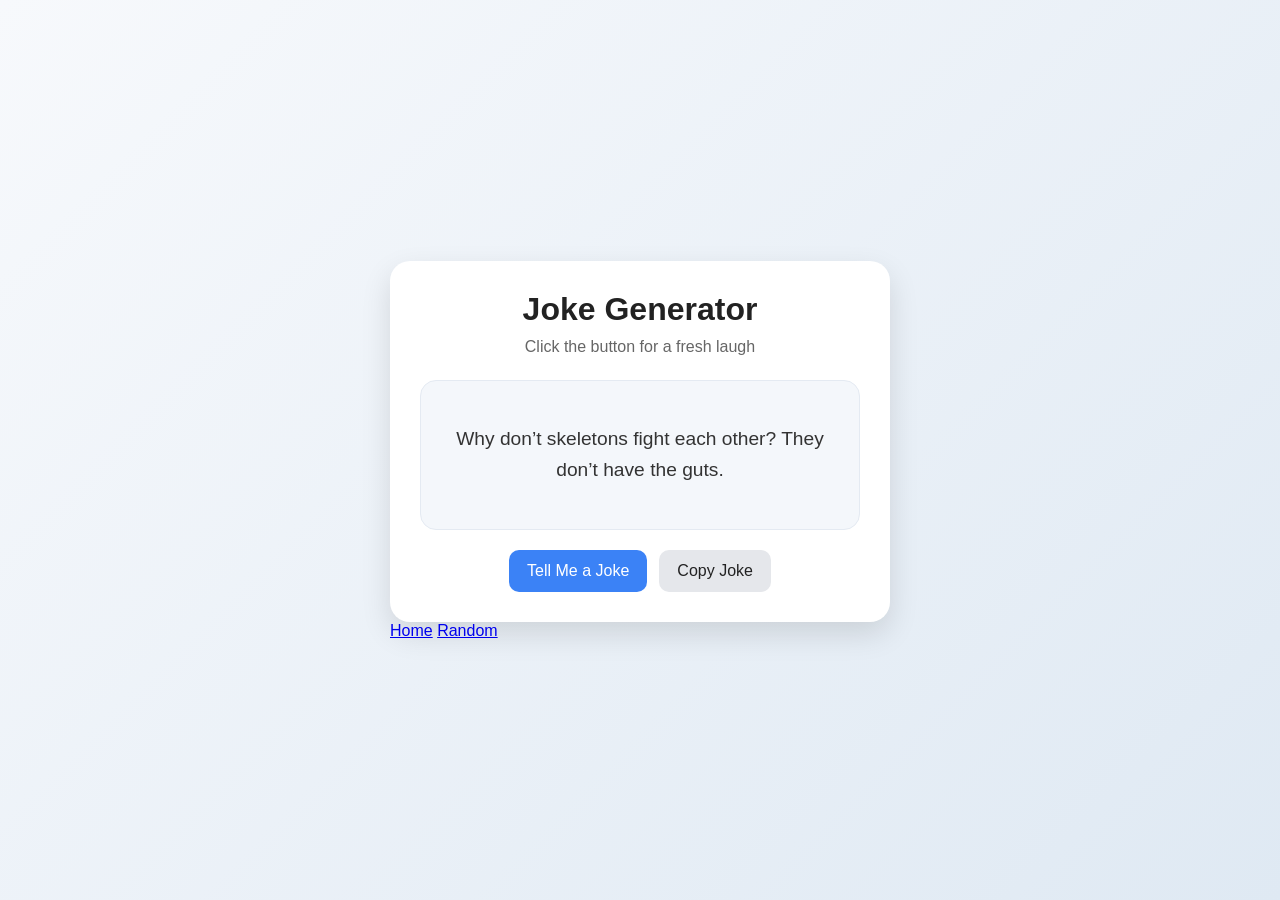
<file: startbootstrap-clean-blog-gh-pages/game.html>
<!DOCTYPE html>
<html lang="en">
<head>
  <meta charset="UTF-8" />
  <meta name="viewport" content="width=device-width, initial-scale=1.0" />
    <nav class="nav-links">
              
  <title>Joke Generator</title>
  <style>
    * {
      box-sizing: border-box;
    }

    body {
      margin: 0;
      font-family: Arial, sans-serif;
      background: linear-gradient(135deg, #f7f9fc, #dfe9f3);
      min-height: 100vh;
      display: flex;
      align-items: center;
      justify-content: center;
      padding: 20px;
    }

    .app {
      width: 100%;
      max-width: 500px;
      background: white;
      border-radius: 20px;
      box-shadow: 0 12px 30px rgba(0, 0, 0, 0.12);
      padding: 30px;
      text-align: center;
    }

    h1 {
      margin-top: 0;
      margin-bottom: 10px;
      font-size: 2rem;
      color: #222;
    }

    p.subtitle {
      margin-top: 0;
      margin-bottom: 24px;
      color: #666;
      font-size: 1rem;
    }

    .joke-box {
      background: #f4f7fb;
      border-radius: 16px;
      padding: 24px;
      min-height: 150px;
      display: flex;
      align-items: center;
      justify-content: center;
      margin-bottom: 20px;
      border: 1px solid #e4eaf2;
    }

    #jokeText {
      font-size: 1.2rem;
      line-height: 1.6;
      color: #333;
      margin: 0;
    }

    .buttons {
      display: flex;
      gap: 12px;
      justify-content: center;
      flex-wrap: wrap;
    }

    button {
      border: none;
      border-radius: 10px;
      padding: 12px 18px;
      font-size: 1rem;
      cursor: pointer;
      transition: transform 0.15s ease, opacity 0.15s ease;
    }

    button:hover {
      transform: translateY(-1px);
      opacity: 0.95;
    }

    .primary {
      background: #3b82f6;
      color: white;
    }

    .secondary {
      background: #e5e7eb;
      color: #222;
    }

    @media (max-width: 480px) {
      .app {
        padding: 22px;
      }

      #jokeText {
        font-size: 1.05rem;
      }

      button {
        width: 100%;
      }

      .buttons {
        flex-direction: column;
      }
    }
  </style>
</head>
<body>
  <div class="app">
    <h1>Joke Generator</h1>
    <p class="subtitle">Click the button for a fresh laugh</p>

    <div class="joke-box">
      <p id="jokeText">Why don’t skeletons fight each other? They don’t have the guts.</p>
    </div>

    <div class="buttons">
      <button class="primary" onclick="generateJoke()">Tell Me a Joke</button>
      <button class="secondary" onclick="copyJoke()">Copy Joke</button>
    </div>
  </div>

  <script>
    const jokes = [
      "Why don’t scientists trust atoms? Because they make up everything.",
      "Why did the scarecrow win an award? Because he was outstanding in his field.",
      "Why don’t skeletons fight each other? They don’t have the guts.",
      "What do you call fake spaghetti? An impasta.",
      "Why did the math book look sad? Because it had too many problems.",
      "Why did the golfer bring two pairs of pants? In case he got a hole in one.",
      "What do you call cheese that isn't yours? Nacho cheese.",
      "Why can’t your nose be 12 inches long? Because then it would be a foot.",
      "Why did the cookie go to the doctor? Because it felt crummy.",
      "What do you call a bear with no teeth? A gummy bear.",
      "Why did the bicycle fall over? Because it was two tired.",
      "What do you call a fish wearing a bowtie? Sofishticated.",
      "Why was the computer cold? It left its Windows open.",
      "What do you call a pile of cats? A meowtain.",
      "Why did the coffee file a police report? It got mugged."
    ];

    function generateJoke() {
      const jokeText = document.getElementById("jokeText");
      const randomIndex = Math.floor(Math.random() * jokes.length);
      jokeText.textContent = jokes[randomIndex];
    }

    function copyJoke() {
      const joke = document.getElementById("jokeText").textContent;

      navigator.clipboard.writeText(joke)
        .then(() => {
          alert("Joke copied to clipboard");
        })
        .catch(() => {
          alert("Could not copy the joke");
        });
    }
  </script>
</body>
<footer>
      <a href="index.html">Home</a></li>
                <a href="scratch.html">Random</a>
            </nav>
</footer>
</html>
</file>
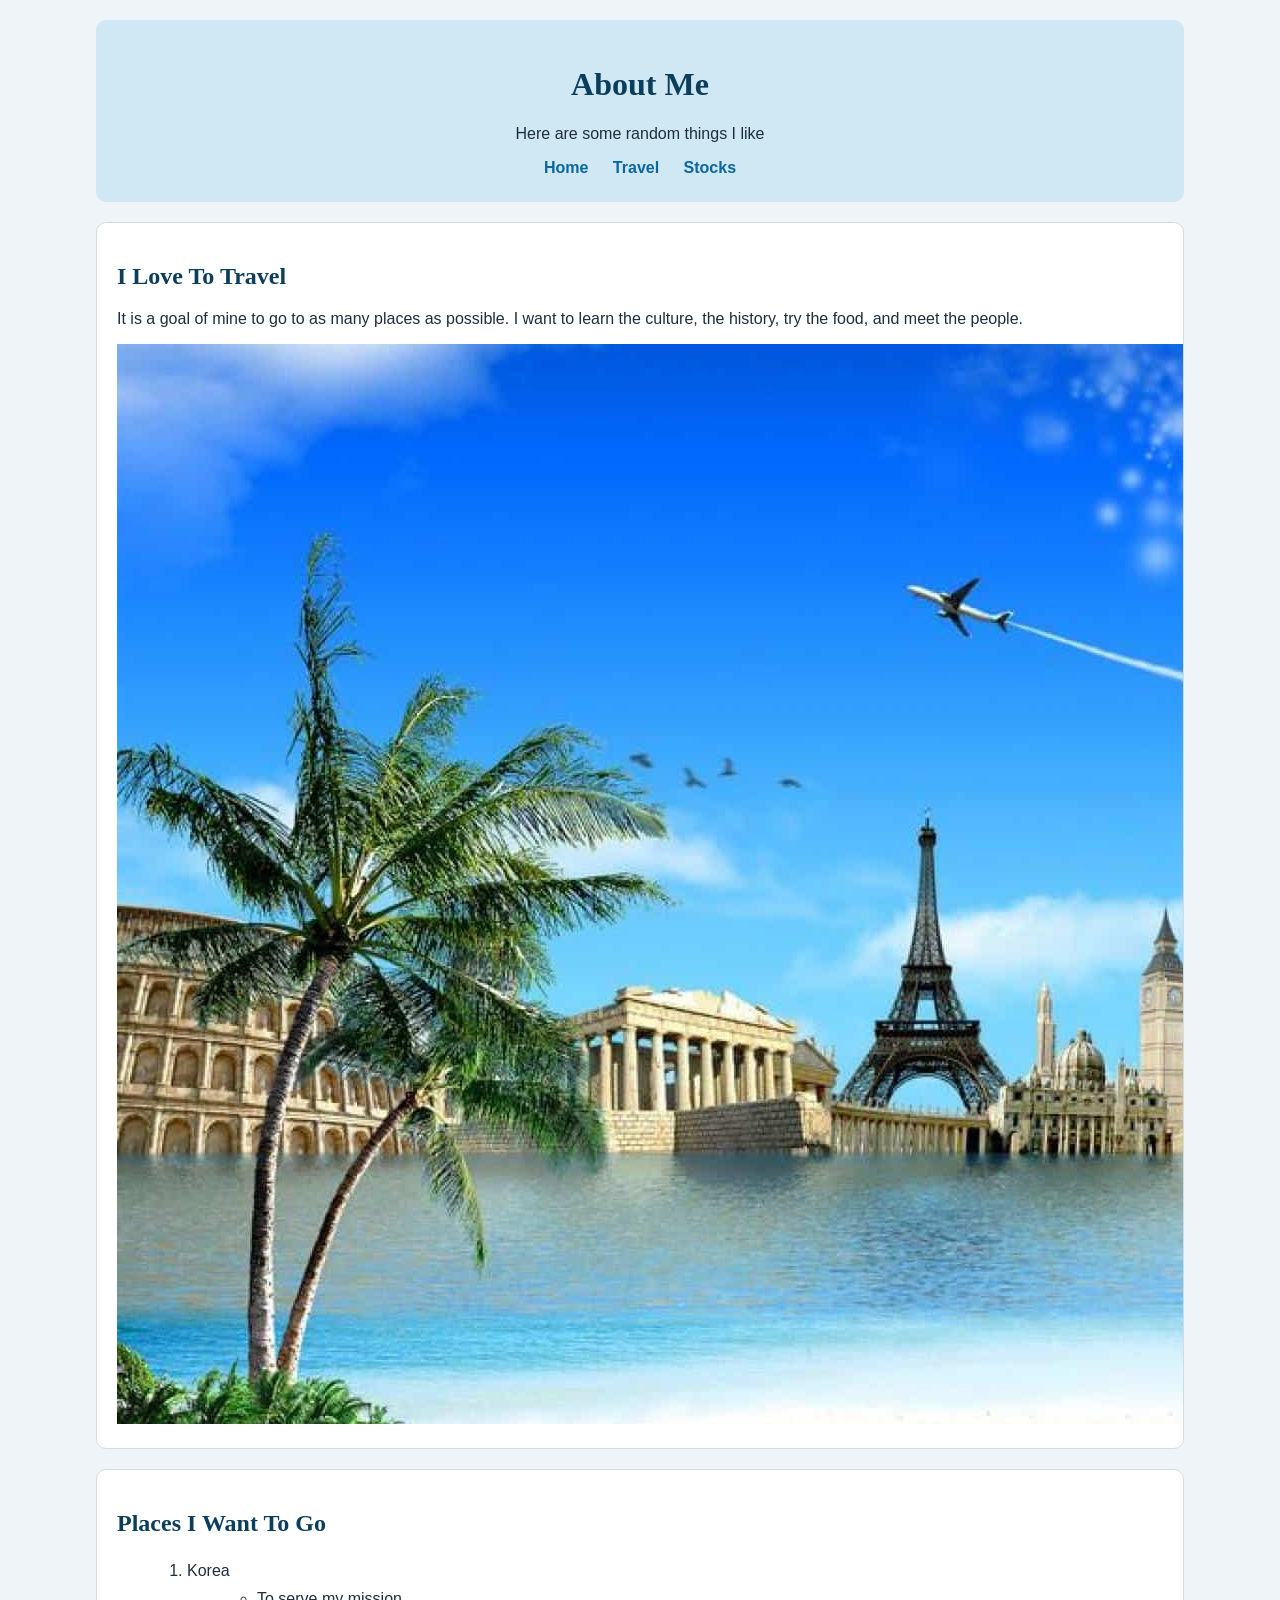
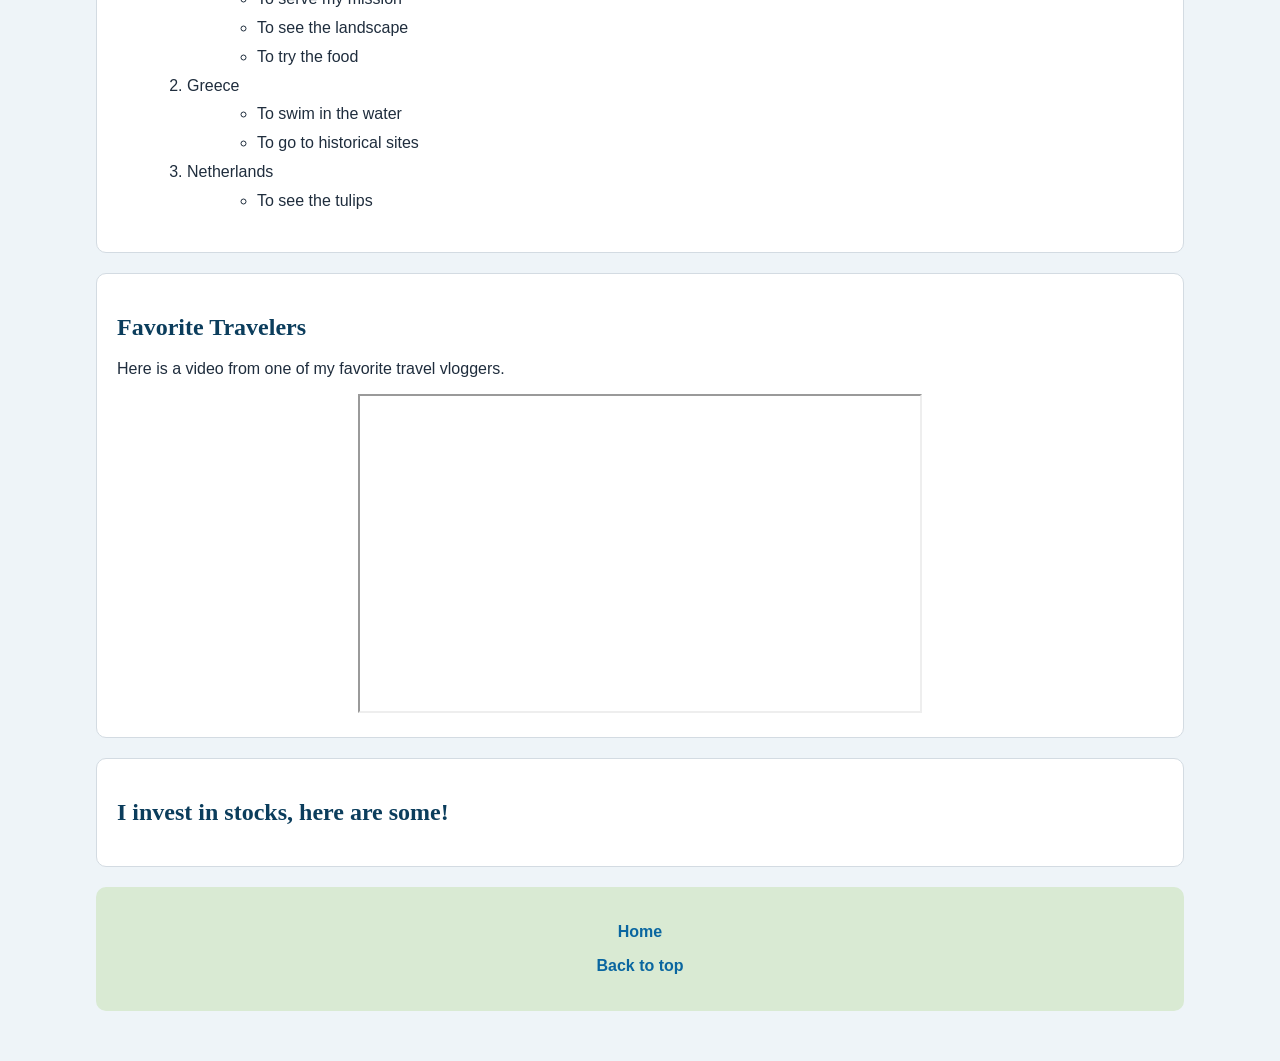
<file: startbootstrap-clean-blog-gh-pages/scratch.html>
<!DOCTYPE html>
<html lang="en">
<head>
    <meta charset="UTF-8">
    <meta name="viewport" content="width=device-width, initial-scale=1.0">
    <title>About Me</title>
     <link href="css/scratch.css" rel="stylesheet" />

    <!-- Tableau Embedding API -->
    <script type="module" src="https://public.tableau.com/javascripts/api/tableau.embedding.3.latest.min.js"></script>
</head>
<body>

    <div class="page-wrapper">
        
        <div class="header-box" id="top">
            <h1>About Me</h1>
            <p>
                Here are some random things I like
            </p>

            <nav class="nav-links">
                <a href="index.html">Home</a></li>
                <a href="#video-section">Travel</a>
                <a href="#tableau-section">Stocks</a>
            </nav>
        </div>

        <div class="content-box">
            <h2>I Love To Travel</h2>
            <p>
                It is a goal of mine to go to as many places as possible. I want to learn the culture, the history, try the food, and meet the people.
        
            </p>

            <img 
                class="main image"     
                <img src="assets/img/Travel.jpg" 
                
            >
        </div>

        <div class="content-box">
            <h2>Places I Want To Go</h2>
            <ol>
                <li>Korea
                    <ul>
                        <li>To serve my mission</li>
                        <li>To see the landscape</li>
                        <li>To try the food</li>
                    </ul>
                </li>
                <li>Greece</li>
                    <ul>
                        <li>To swim in the water</li>
                        <li>To go to historical sites</li>
                    </ul>
                <li>Netherlands</li>
                    <ul>
                        <li>To see the tulips</li>
                    </ul>
            </ol>
        </div>

        <div class="content-box" id="video-section">
            <h2>Favorite Travelers</h2>
            <p>
                Here is a video from one of my favorite travel vloggers.
            </p>

            <div class="video-container">
                <iframe 
                    width="560" 
                    height="315" 
                    src="https://www.youtube.com/watch?v=Nc6PyUiY7sw"
                    title="YouTube video player" 
                    allow="accelerometer; autoplay; clipboard-write; encrypted-media; gyroscope; picture-in-picture; web-share"
                    allowfullscreen>
                </iframe>
            </div>
        </div>

        <div class="content-box" id="tableau-section">
            <h2>I invest in stocks, here are some!</h2>

            <tableau-viz 
                id="tableauViz"
                src="https://public.tableau.com/views/RegionalSampleWorkbook/Stocks"
                toolbar="bottom"
                hide-tabs
                width="100%"
                height="700">
            </tableau-viz>
        </div>

        <div class="footer-box" id="contact-section">
            <p>
                <a href="index.html">Home</a>
                <p><a href="#top">Back to top</a></p>
            </p>
        </div>

    </div>

</body>
</html>
</file>
<file: startbootstrap-clean-blog-gh-pages/css/scratch.css>
body {
    background-color: #eef4f8;
    font-family: Arial, Helvetica, sans-serif;
    color: #1f2d3d;
    margin: 0;
    padding: 0;
}

.page-wrapper {
    width: 85%;
    margin: 0 auto;
    padding: 20px;
}

.header-box {
    background-color: #cfe8f3;
    padding: 25px;
    margin-bottom: 20px;
    border-radius: 10px;
    text-align: center;
}

.content-box {
    background-color: #ffffff;
    padding: 20px;
    margin-bottom: 20px;
    border-radius: 10px;
    border: 1px solid #d3dbe2;
    overflow: hidden;
}


.footer-box {
    background-color: #d9ead3;
    padding: 20px;
    margin-bottom: 30px;
    border-radius: 10px;
    text-align: center;
}

h1, h2 {
    color: #0b3d5c;
    font-family: Georgia, "Times New Roman", serif;
}

a {
    color: #0a66a0;
    text-decoration: none;
    font-weight: bold;
}

a:hover {
    text-decoration: underline;
}

.nav-links a {
    margin: 0 10px;
}

.main-image {
    display: block;
    width: 100%;
    max-width: 100%;
    height: auto;
    margin: 20px auto;
    border-radius: 8px;
}

.video-container {
    text-align: center;
    margin-top: 15px;
}

ol, ul {
    margin-left: 30px;
    line-height: 1.8;
}
</file>
